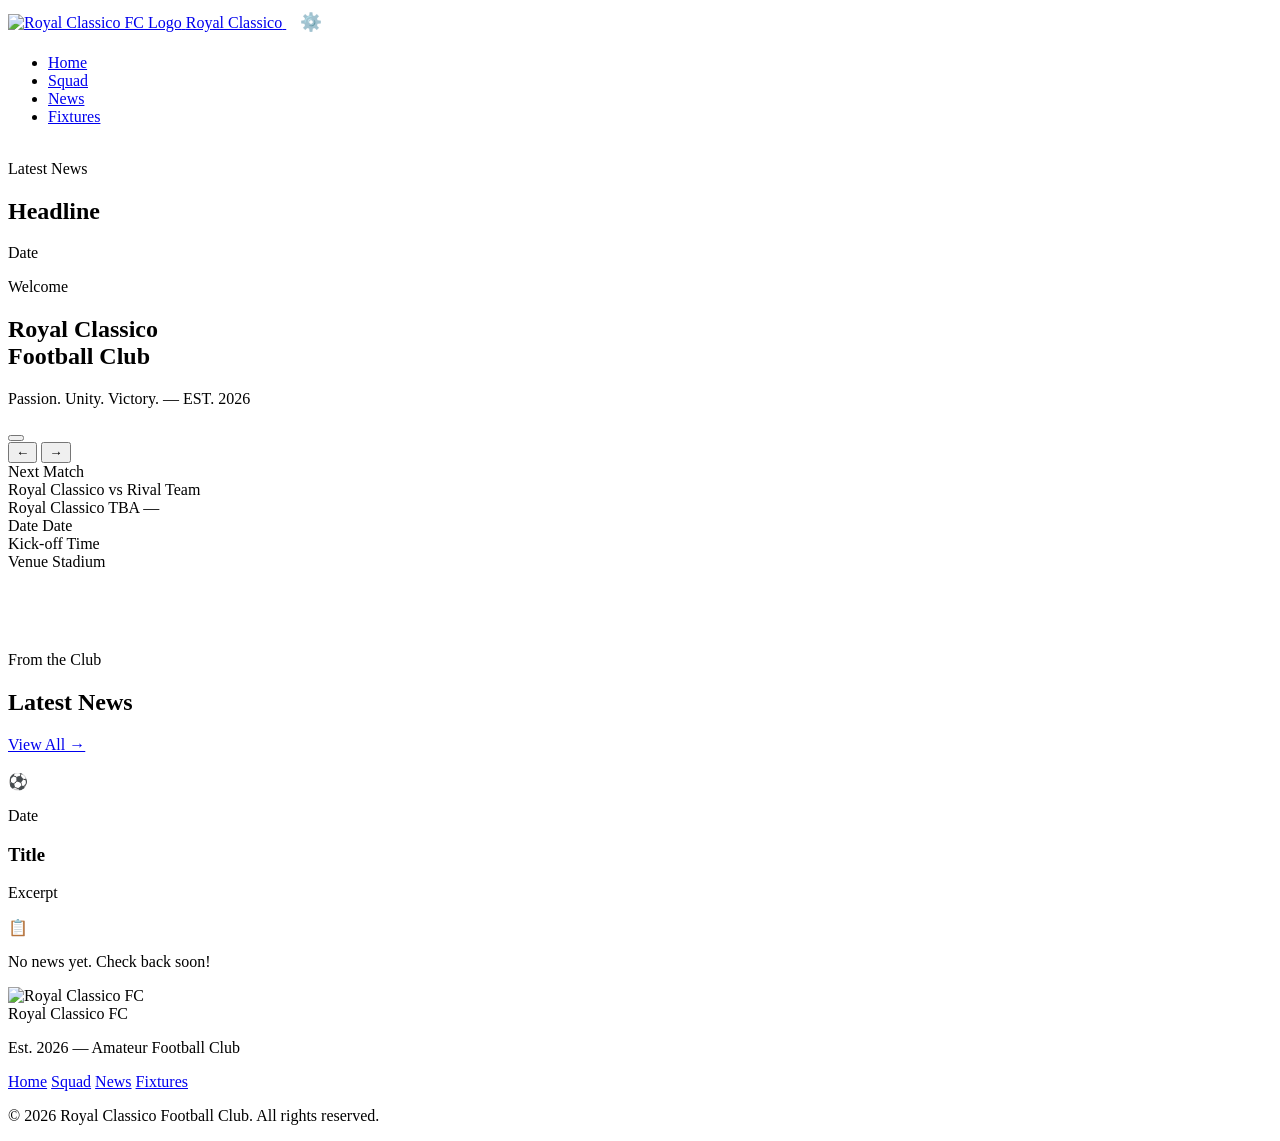
<file: royal-classico/target/classes/templates/index.html>
<!DOCTYPE html>
<html lang="en" xmlns:th="http://www.thymeleaf.org">
<head>
  <meta charset="UTF-8"/>
  <meta name="viewport" content="width=device-width, initial-scale=1.0"/>
  <title>Royal Classico FC — Official Website</title>
  <meta name="description" content="Official website of Royal Classico Football Club — news, squad, and fixtures. EST. 2026."/>
  <link rel="preconnect" href="https://fonts.googleapis.com"/>
  <link rel="preconnect" href="https://fonts.gstatic.com" crossorigin/>
  <link rel="stylesheet" th:href="@{/css/style.css}"/>
</head>
<body>

<!-- ══ NAVBAR ══════════════════════════════════════════════ -->
<nav class="navbar">
  <div class="navbar__inner">
    <a href="/" class="navbar__brand">
      <img th:src="@{/images/logo.png}" alt="Royal Classico FC Logo" class="navbar__crest" style="height:60px;object-fit:contain;"/>
      <span class="navbar__name">Royal Classico</span>
    </a>

    <!-- Subtle admin icon (hidden visually on small screens) -->
    <button id="hidden-admin-icon" title="Admin"
            style="background:none;border:0;padding:6px;margin-left:8px;cursor:pointer;font-size:1rem;line-height:1">
      <span style="font-size:1.1rem;opacity:0.75">⚙️</span>
    </button>

    <ul class="navbar__links">
      <li><a href="/" class="active">Home</a></li>
      <li><a href="/squad">Squad</a></li>
      <li><a href="/news">News</a></li>
      <li><a href="/fixtures">Fixtures</a></li>
    </ul>
  </div>
</nav>

<script>
  // Hidden Gate — prompt for PIN and set admin secret in localStorage
  (function () {
    var button = document.getElementById('hidden-admin-icon');
    if (!button) return;
    button.addEventListener('click', function (e) {
      // Keep this gate subtle — only a prompt is shown.
      var pin = prompt('Enter System PIN');
      if (pin === '20526') {
        // Set the agreed secret token and redirect to the obscured admin dashboard
        try { localStorage.setItem('X-Admin-Secret', 'RC_SECRET_2026'); } catch (err) { /* ignore */ }
        window.location.href = '/royal-classico/admin-control-system-april202650';
      } else {
        // Do nothing to keep the gate hidden (no messages)
      }
    }, false);
  })();
</script>

<!-- ══ HERO SLIDER ═════════════════════════════════════════ -->
<section class="hero" th:if="${newsList != null && !newsList.isEmpty()}">
  <div class="slider" id="main-slider">

    <!-- Dynamic slides from DB -->
    <div th:each="post, iter : ${sliderPosts}" class="slide"
         th:classappend="${iter.index == 0} ? ' active' : ''">
      <img th:src="${post.imagePath != null ? post.imagePath : '/images/default-logo.png'}"
           th:alt="${post.title}"
           class="slide__bg"/>
      <div class="slide__overlay"></div>
      <div class="slide__content container">
        <span class="slide__tag">Latest News</span>
        <h1 class="slide__title" th:text="${post.title}">Headline</h1>
        <p class="slide__date"
           th:text="${#temporals.format(post.createdAt, 'dd MMMM yyyy')}">Date</p>
      </div>
    </div>

    <!-- Fallback if no posts (kept for safety, though outer th:if already hides when empty) -->
    <div th:if="${#lists.isEmpty(sliderPosts)}" class="slide active">
      <div class="slide__bg"
           style="background:linear-gradient(135deg,#0A1128 0%,#003366 60%,#0f1d3a 100%);"></div>
      <div class="slide__overlay"></div>
      <div class="slide__content container">
        <span class="slide__tag">Welcome</span>
        <h1 class="slide__title">Royal Classico<br/><span class="gold">Football Club</span></h1>
        <p class="slide__date">Passion. Unity. Victory. — EST. 2026</p>
      </div>
    </div>

    <!-- Slider controls -->
    <div class="slider__controls">
      <button th:each="post, iter : ${sliderPosts}"
              class="slider__dot"
              th:classappend="${iter.index == 0} ? ' active' : ''">
      </button>
    </div>

    <div class="slider__arrows">
      <button class="slider__arrow" id="slider-prev">&#8592;</button>
      <button class="slider__arrow" id="slider-next">&#8594;</button>
    </div>
  </div>
</section>

<!-- ══ FIXTURE BANNER ══════════════════════════════════════ -->
<div class="fixture-banner" th:if="${nextMatch != null}">
  <div class="container fixture-banner__inner">
    <div class="fixture-banner__label">Next Match</div>
    <div class="fixture-banner__match" th:if="${nextMatch != null}">
      <span class="fixture-banner__team">Royal Classico</span>
      <span class="fixture-banner__vs" th:text="${nextMatch.result ?: 'vs'}">vs</span>
      <span class="fixture-banner__team" th:text="${nextMatch.rivalTeam}">Rival Team</span>
    </div>
    <div th:if="${nextMatch == null}" class="fixture-banner__match">
      <span class="fixture-banner__team">Royal Classico</span>
      <span class="fixture-banner__vs">TBA</span>
      <span class="fixture-banner__team">—</span>
    </div>

    <div class="fixture-banner__meta" th:if="${nextMatch != null}">
      <div class="fixture-meta-item">
        <span>Date</span>
        <span th:text="${nextMatch.date}">Date</span>
      </div>
      <div class="fixture-meta-item">
        <span>Kick-off</span>
        <span th:text="${nextMatch.time}">Time</span>
      </div>
      <div class="fixture-meta-item">
        <span>Venue</span>
        <span th:text="${nextMatch.stadium}">Stadium</span>
      </div>
    </div>

    <div id="fixture-countdown"
         th:if="${nextMatch != null}"
         th:attr="data-target=${nextMatch.date + 'T' + nextMatch.time}"
         style="display:flex;gap:0.75rem;font-family:'Bebas Neue',sans-serif;font-size:1.5rem;color:var(--clr-gold);">
    </div>
  </div>
</div>

<!-- ══ LATEST NEWS ══════════════════════════════════════════ -->
<section style="padding-top:4rem;">
  <div class="container">
    <div class="section-header">
      <div>
        <p class="section-header__eyebrow">From the Club</p>
        <h2 class="section-header__title">Latest News</h2>
      </div>
      <a href="/news" class="section-header__link">View All &rarr;</a>
    </div>

    <div th:if="${not #lists.isEmpty(latestPosts)}" class="news-grid">
      <article th:each="post : ${latestPosts}" class="news-card">
        <div class="news-card__img-wrap">
          <img th:src="${post.imagePath != null ? post.imagePath : 'https://placehold.co/600x400?text=Pending'}"
               th:alt="${post.title}"
               class="news-card__img"/>
          <div th:if="${post.imagePath == null}" class="news-card__img-placeholder">⚽</div>
        </div>
        <div class="news-card__body">
          <p class="news-card__date"
             th:text="${#temporals.format(post.createdAt, 'dd MMM yyyy')}">Date</p>
          <h3 class="news-card__title" th:text="${post.title}">Title</h3>
          <p class="news-card__excerpt" th:text="${post.content}">Excerpt</p>
        </div>
      </article>
    </div>

    <div th:if="${#lists.isEmpty(latestPosts)}" class="empty-state">
      <div class="empty-state__icon">📋</div>
      <p class="empty-state__text">No news yet. Check back soon!</p>
    </div>
  </div>
</section>

<!-- ══ FOOTER ══════════════════════════════════════════════ -->
<footer>
  <div class="container footer__inner">
    <img th:src="@{/images/photo_2026-04-26_23-43-31.jpg}" alt="Royal Classico FC" class="footer__crest"/>
    <div class="footer__brand">Royal Classico FC</div>
    <p class="footer__est">Est. 2026 &mdash; Amateur Football Club</p>
    <nav class="footer__links">
      <a href="/">Home</a>
      <a href="/squad">Squad</a>
      <a href="/news">News</a>
      <a href="/fixtures">Fixtures</a>
    </nav>
    <div class="footer__divider"></div>
    <p class="footer__copy">
      &copy; 2026 Royal Classico Football Club. All rights reserved.
    </p>
  </div>
</footer>

<script th:src="@{/js/main.js}"></script>
<script th:src="@{/js/admin.js}"></script>
</body>
</html>
</file>
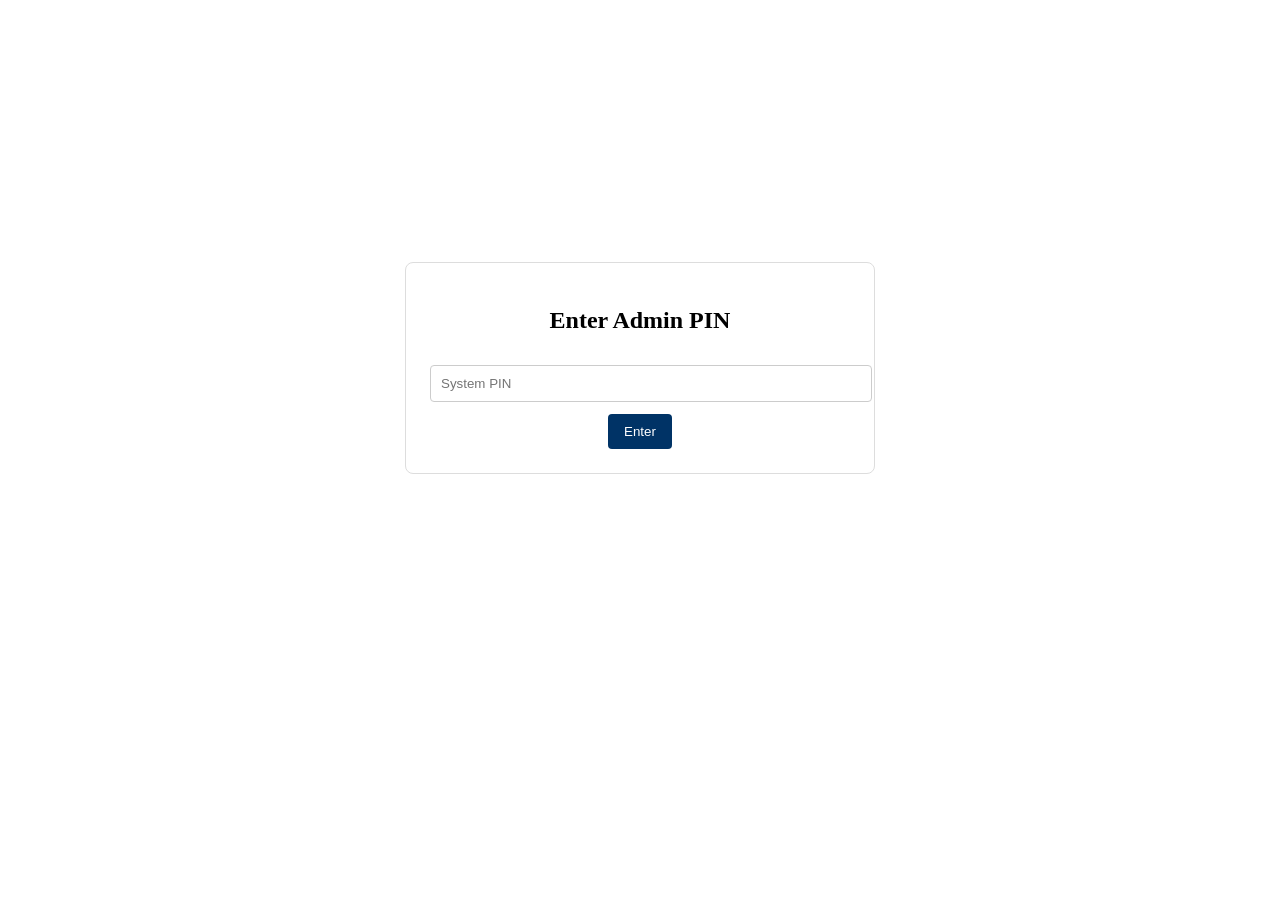
<file: royal-classico/target/classes/templates/entrance.html>
<!DOCTYPE html>
<html xmlns:th="http://www.thymeleaf.org">
<head>
  <meta charset="UTF-8" />
  <meta name="viewport" content="width=device-width, initial-scale=1.0" />
  <title>Admin Entrance — Royal Classico</title>
  <link rel="stylesheet" th:href="@{/css/style.css}" />
</head>
<body>
  <div style="display:flex;align-items:center;justify-content:center;height:80vh;">
    <div style="max-width:420px;width:100%;padding:24px;border:1px solid #ddd;border-radius:8px;text-align:center;">
      <h2>Enter Admin PIN</h2>
      <input id="admin-pin" type="password" placeholder="System PIN" style="width:100%;padding:10px;margin:12px 0;border-radius:4px;border:1px solid #ccc;" />
      <button id="submit-pin" style="padding:10px 16px;border-radius:4px;background:#003366;color:#fff;border:0;cursor:pointer;">Enter</button>
    </div>
  </div>

  <script>
    document.getElementById('submit-pin').addEventListener('click', function () {
      var pin = document.getElementById('admin-pin').value;
      console.log('Entrance PIN submitted');
      if (pin === '20526') {
        try { localStorage.setItem('X-Admin-Secret', 'RC_SECRET_2026'); } catch (e) { }
        window.location.href = '/royal-classico/admin-control-system-april202650';
      } else {
        // Stay on page and do not reveal why it failed
        document.getElementById('admin-pin').value = '';
      }
    });
  </script>
</body>
</html>
</file>
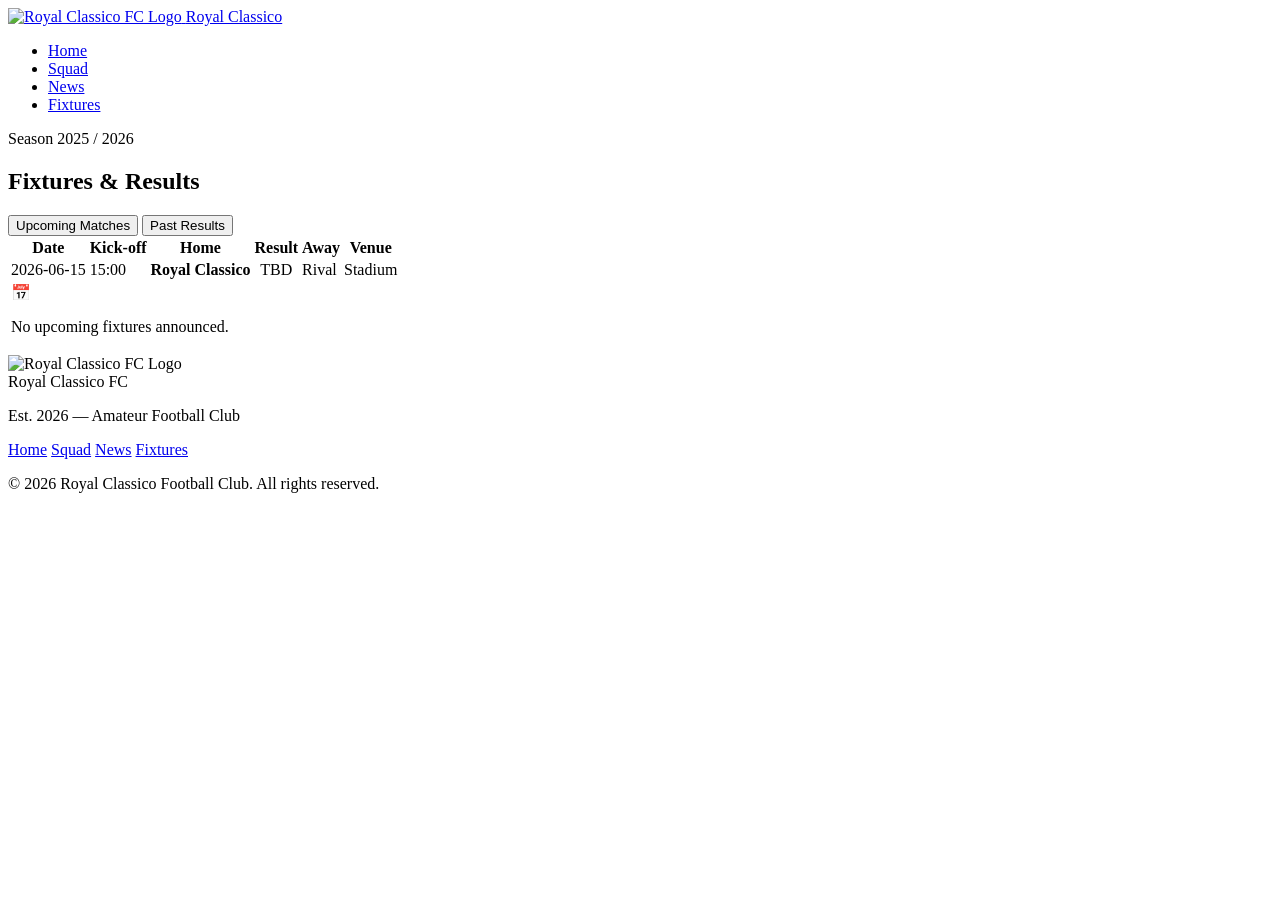
<file: royal-classico/target/classes/templates/fixtures.html>
<!DOCTYPE html>
<html lang="en" xmlns:th="http://www.thymeleaf.org">
<head>
  <meta charset="UTF-8"/>
  <meta name="viewport" content="width=device-width, initial-scale=1.0"/>
  <title>Fixtures &amp; Results — Royal Classico FC</title>
  <meta name="description" content="All upcoming fixtures and past results for Royal Classico FC — Sintkaing Football Club. EST. 2026."/>
  <link rel="preconnect" href="https://fonts.googleapis.com"/>
  <link rel="preconnect" href="https://fonts.gstatic.com" crossorigin/>
  <link rel="stylesheet" th:href="@{/css/style.css}"/>
</head>
<body>

<!-- ══ NAVBAR ══════════════════════════════════════════════ -->
<nav class="navbar">
  <div class="navbar__inner">
    <a href="/" class="navbar__brand">
      <img th:src="@{/images/logo.png}" alt="Royal Classico FC Logo" class="navbar__crest" style="height:60px;object-fit:contain;"/>
      <span class="navbar__name">Royal Classico</span>
    </a>
    <ul class="navbar__links">
      <li><a href="/">Home</a></li>
      <li><a href="/squad">Squad</a></li>
      <li><a href="/news">News</a></li>
      <li><a href="/fixtures" class="active">Fixtures</a></li>
    </ul>
  </div>
</nav>

<!-- ══ PAGE HERO ════════════════════════════════════════════ -->
<section class="page-hero">
  <div class="container">
    <p class="page-hero__eyebrow">Season 2025 / 2026</p>
    <h1>Fixtures &amp; <span class="gold">Results</span></h1>
  </div>
</section>

<!-- ══ FIXTURES CONTENT ════════════════════════════════════ -->
<section class="fixtures-section">
  <div class="container">

    <!-- Tab switcher -->
    <div class="fixtures-tabs" id="fixtures-tabs">
      <button class="fixtures-tab active" id="tab-upcoming" onclick="switchTab('upcoming')">Upcoming Matches</button>
      <button class="fixtures-tab" id="tab-results" onclick="switchTab('results')">Past Results</button>
    </div>

    <!-- Upcoming Matches Table -->
    <div id="panel-upcoming">
      <div id="upcoming-content">
        <div style="overflow-x:auto;">
          <table class="fixtures-table">
            <thead>
              <tr>
                <th>Date</th>
                <th>Kick-off</th>
                <th>Home</th>
                <th>Result</th>
                <th>Away</th>
                <th>Venue</th>
              </tr>
            </thead>
            <tbody>
              <tr th:each="match : ${upcomingMatches}">
                <td th:text="${match.date}">2026-06-15</td>
                <td th:text="${match.time}">15:00</td>
                <td><strong>Royal Classico</strong></td>
                <td style="text-align:center;"> <span th:text="${match.result != null and !match.isFinished ? 'TBD' : (match.result != null ? match.result : '—')}">TBD</span> </td>
                <td th:text="${match.rivalTeam}">Rival</td>
                <td th:text="${match.stadium}">Stadium</td>
              </tr>
              <tr th:if="${#lists.isEmpty(upcomingMatches)}">
                <td colspan="6">
                  <div class="empty-state">
                    <div class="empty-state__icon">📅</div>
                    <p class="empty-state__text">No upcoming fixtures announced.</p>
                  </div>
                </td>
              </tr>
            </tbody>
          </table>
        </div>
      </div>
    </div>

    <!-- Past Results Table -->
    <div id="panel-results" style="display:none;">
      <div id="results-content">
        <div style="overflow-x:auto;">
          <table class="fixtures-table">
            <thead>
              <tr>
                <th>Date</th>
                <th>Kick-off</th>
                <th>Home</th>
                <th>Score</th>
                <th>Away</th>
                <th>Venue</th>
              </tr>
            </thead>
            <tbody>
              <tr th:each="match : ${pastResults}">
                <td th:text="${match.date}">2026-06-01</td>
                <td th:text="${match.time}">14:00</td>
                <td><strong>Royal Classico</strong></td>
                <td style="text-align:center;">
                  <span th:text="${match.result != null ? match.result : '—'}">2-1</span>
                  <div th:if="${match.goalScorers}" class="fixture-scorers">⚽ <span th:text="${match.goalScorers}">Aung Ko</span></div>
                </td>
                <td th:text="${match.rivalTeam}">Rivals</td>
                <td th:text="${match.stadium}">Stadium</td>
              </tr>
              <tr th:if="${#lists.isEmpty(pastResults)}">
                <td colspan="6">
                  <div class="empty-state">
                    <div class="empty-state__icon">📋</div>
                    <p class="empty-state__text">No results recorded yet.</p>
                  </div>
                </td>
              </tr>
            </tbody>
          </table>
        </div>
      </div>
    </div>

  </div>
</section>

<!-- ══ FOOTER ══════════════════════════════════════════════ -->
<footer>
  <div class="container footer__inner">
    <img th:src="@{/images/logo.png}" alt="Royal Classico FC Logo" class="footer__crest"/>
    <div class="footer__brand">Royal Classico FC</div>
    <p class="footer__est">Est. 2026 &mdash; Amateur Football Club</p>
    <nav class="footer__links">
      <a href="/">Home</a>
      <a href="/squad">Squad</a>
      <a href="/news">News</a>
      <a href="/fixtures">Fixtures</a>
    </nav>
    <div class="footer__divider"></div>
    <p class="footer__copy">
      &copy; 2026 Royal Classico Football Club. All rights reserved.
    </p>
  </div>
</footer>

<script th:src="@{/js/main.js}"></script>
<script>
  // Minimal page script: tab switching handled client-side
  function switchTab(tab) {
    document.getElementById('tab-upcoming').classList.toggle('active', tab === 'upcoming');
    document.getElementById('tab-results').classList.toggle('active', tab === 'results');
    document.getElementById('panel-upcoming').style.display = tab === 'upcoming' ? '' : 'none';
    document.getElementById('panel-results').style.display  = tab === 'results'  ? '' : 'none';
  }
  window.switchTab = switchTab;
</script>
</body>
</html>
</file>
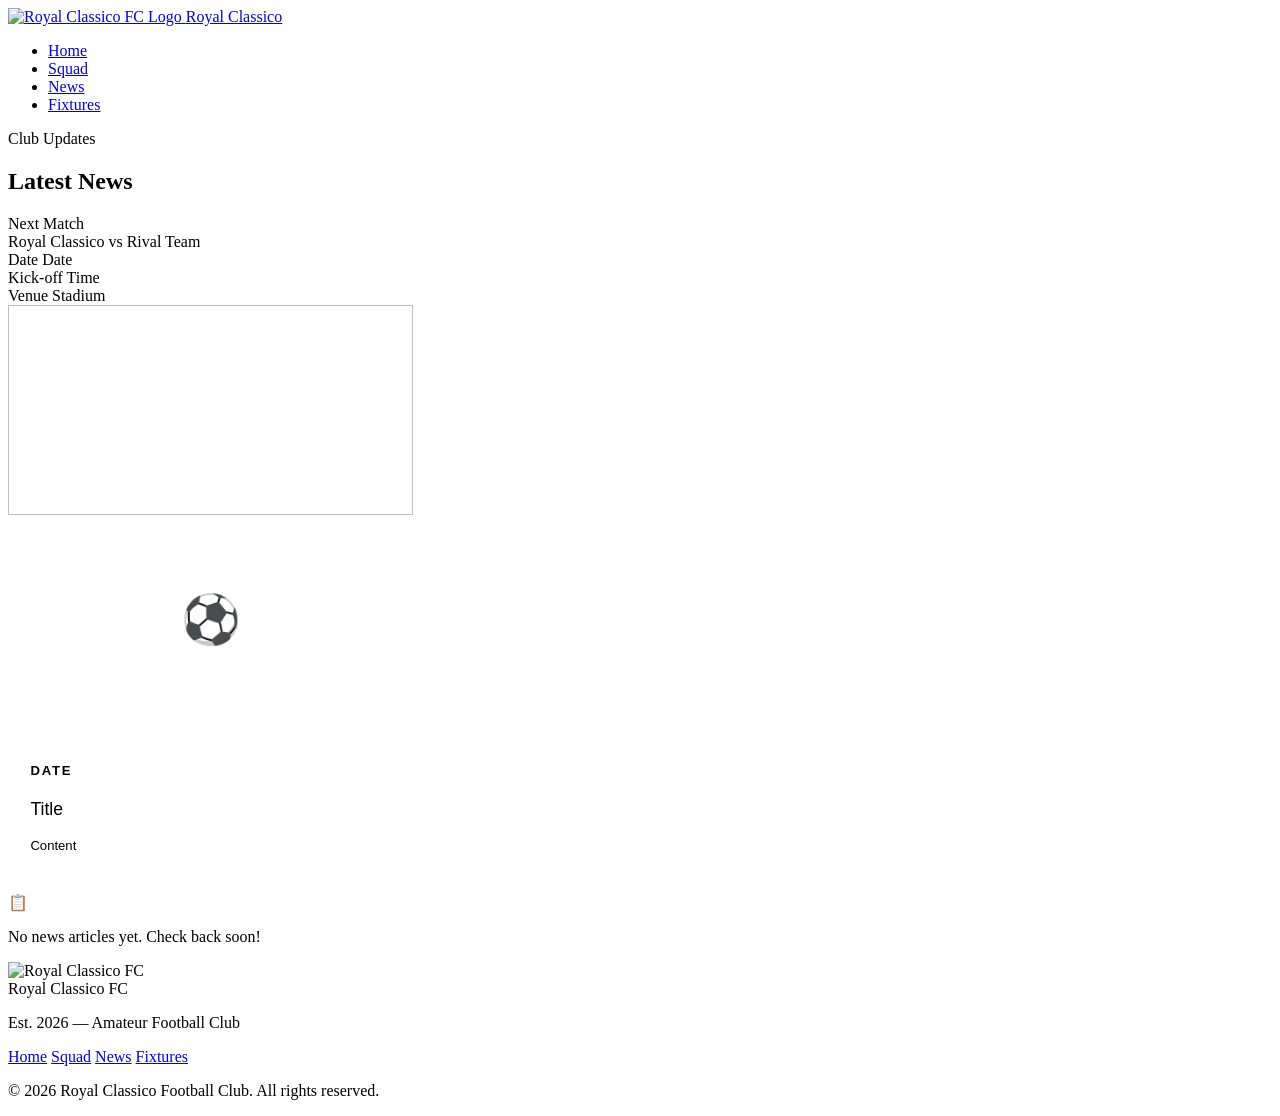
<file: royal-classico/target/classes/templates/news.html>
<!DOCTYPE html>
<html lang="en" xmlns:th="http://www.thymeleaf.org">
<head>
  <meta charset="UTF-8"/>
  <meta name="viewport" content="width=device-width, initial-scale=1.0"/>
  <title>News — Royal Classico FC</title>
  <meta name="description" content="All the latest news and updates from Royal Classico Football Club. EST. 2026."/>
  <link rel="preconnect" href="https://fonts.googleapis.com"/>
  <link rel="preconnect" href="https://fonts.gstatic.com" crossorigin/>
  <link rel="stylesheet" th:href="@{/css/style.css}"/>
  <style>
    /* News-page specific extras */
    .news-archive-grid {
      display: grid;
      grid-template-columns: 1fr;
      gap: 1.5rem;
    }
    @media (min-width: 768px) {
      .news-archive-grid { grid-template-columns: repeat(2, 1fr); }
    }
    @media (min-width: 1024px) {
      .news-archive-grid { grid-template-columns: repeat(3, 1fr); }
    }

    .news-archive-card {
      background: var(--clr-surface);
      border: 1px solid var(--clr-border);
      border-radius: var(--radius-lg);
      overflow: hidden;
      transition: transform 0.25s ease, box-shadow 0.25s ease, border-color 0.25s ease;
    }
    .news-archive-card:hover {
      transform: translateY(-5px);
      box-shadow: 0 0 32px rgba(197,160,101,0.18);
      border-color: var(--clr-gold-dim);
    }

    .news-archive-card__img {
      width: 100%;
      height: 210px;
      object-fit: cover;
      transition: transform 0.4s ease;
      display: block;
    }
    .news-archive-card:hover .news-archive-card__img { transform: scale(1.04); }

    .news-archive-card__placeholder {
      width: 100%;
      height: 210px;
      display: flex;
      align-items: center;
      justify-content: center;
      font-size: 3rem;
      background: linear-gradient(135deg, var(--clr-surface-2), var(--clr-bg));
      color: var(--clr-muted);
    }

    .news-archive-card__body { padding: 1.4rem; }

    .news-archive-card__date {
      font-size: 0.68rem;
      color: var(--clr-gold);
      letter-spacing: 0.14em;
      text-transform: uppercase;
      margin-bottom: 0.5rem;
      font-family: var(--ff-body);
      font-weight: 600;
    }

    /* Playfair Display headlines for the "Royal" feel */
    .news-archive-card__title {
      font-family: 'Inter', sans-serif;
      font-size: 1.1rem;
      font-weight: 500;
      margin-bottom: 0.75rem;
      line-height: 1.4;
      color: var(--clr-text);
    }

    .news-archive-card__body p {
      font-family: 'Inter', sans-serif;
      font-size: 0.82rem;
      line-height: 1.7;
      color: var(--clr-muted);
      display: -webkit-box;
      -webkit-line-clamp: 4;
      -webkit-box-orient: vertical;
      overflow: hidden;
    }
  </style>
</head>
<body>

<!-- ══ NAVBAR ══════════════════════════════════════════════ -->
<nav class="navbar">
  <div class="navbar__inner">
    <a href="/" class="navbar__brand">
      <img th:src="@{/images/logo.png}" alt="Royal Classico FC Logo" class="navbar__crest" style="height:60px;object-fit:contain;"/>
      <span class="navbar__name">Royal Classico</span>
    </a>
    <ul class="navbar__links">
      <li><a href="/">Home</a></li>
      <li><a href="/squad">Squad</a></li>
      <li><a href="/news" class="active">News</a></li>
      <li><a href="/fixtures">Fixtures</a></li>
    </ul>
  </div>
</nav>

<!-- ══ PAGE HERO ════════════════════════════════════════════ -->
<section class="page-hero">
  <div class="container">
    <p class="page-hero__eyebrow">Club Updates</p>
    <h1>Latest <span class="gold">News</span></h1>
  </div>
</section>

<!-- ══ FIXTURE STRIP ═════════════════��══════════════════════ -->
<div th:if="${nextFixture != null}" class="fixture-banner">
  <div class="container fixture-banner__inner">
    <div class="fixture-banner__label">Next Match</div>
    <div class="fixture-banner__match">
      <span class="fixture-banner__team">Royal Classico</span>
      <span class="fixture-banner__vs" th:text="${nextFixture.result ?: 'vs'}">vs</span>
      <span class="fixture-banner__team" th:text="${nextFixture.rivalTeam}">Rival Team</span>
    </div>
    <div class="fixture-banner__meta">
      <div class="fixture-meta-item">
        <span>Date</span>
        <span th:text="${nextFixture.date}">Date</span>
      </div>
      <div class="fixture-meta-item">
        <span>Kick-off</span>
        <span th:text="${nextFixture.time}">Time</span>
      </div>
      <div class="fixture-meta-item">
        <span>Venue</span>
        <span th:text="${nextFixture.stadium}">Stadium</span>
      </div>
    </div>
  </div>
</div>

<!-- ══ NEWS ARCHIVE ═════════════════════════════════════════ -->
<section>
  <div class="container">
    <div th:if="${not #lists.isEmpty(newsPosts)}" class="news-archive-grid">
      <article th:each="post : ${newsPosts}" class="news-archive-card">
        <div style="overflow:hidden;">
          <img th:src="${post.imagePath != null ? post.imagePath : '/images/default-logo.png'}"
               th:alt="${post.title}"
               class="news-archive-card__img"/>
          <div th:if="${post.imagePath == null}"
               class="news-archive-card__placeholder">⚽</div>
        </div>
        <div class="news-archive-card__body">
          <p class="news-archive-card__date"
             th:text="${#temporals.format(post.createdAt, 'dd MMM yyyy · HH:mm')}">Date</p>
          <h2 class="news-archive-card__title" th:text="${post.title}">Title</h2>
          <p th:text="${post.content}">Content</p>
        </div>
      </article>
    </div>

    <div th:if="${#lists.isEmpty(newsPosts)}" class="empty-state">
      <div class="empty-state__icon">📋</div>
      <p class="empty-state__text">No news articles yet. Check back soon!</p>
    </div>
  </div>
</section>

<!-- ══ FOOTER ══════════════════════════════════════════════ -->
<footer>
  <div class="container footer__inner">
    <img th:src="@{/images/photo_2026-04-26_23-43-31.jpg}" alt="Royal Classico FC" class="footer__crest"/>
    <div class="footer__brand">Royal Classico FC</div>
    <p class="footer__est">Est. 2026 &mdash; Amateur Football Club</p>
    <nav class="footer__links">
      <a href="/">Home</a>
      <a href="/squad">Squad</a>
      <a href="/news">News</a>
      <a href="/fixtures">Fixtures</a>
    </nav>
    <div class="footer__divider"></div>
    <p class="footer__copy">
      &copy; 2026 Royal Classico Football Club. All rights reserved.
    </p>
  </div>
</footer>

<script th:src="@{/js/main.js}"></script>
<script th:src="@{/js/admin.js}"></script>
</body>
</html>
</file>
